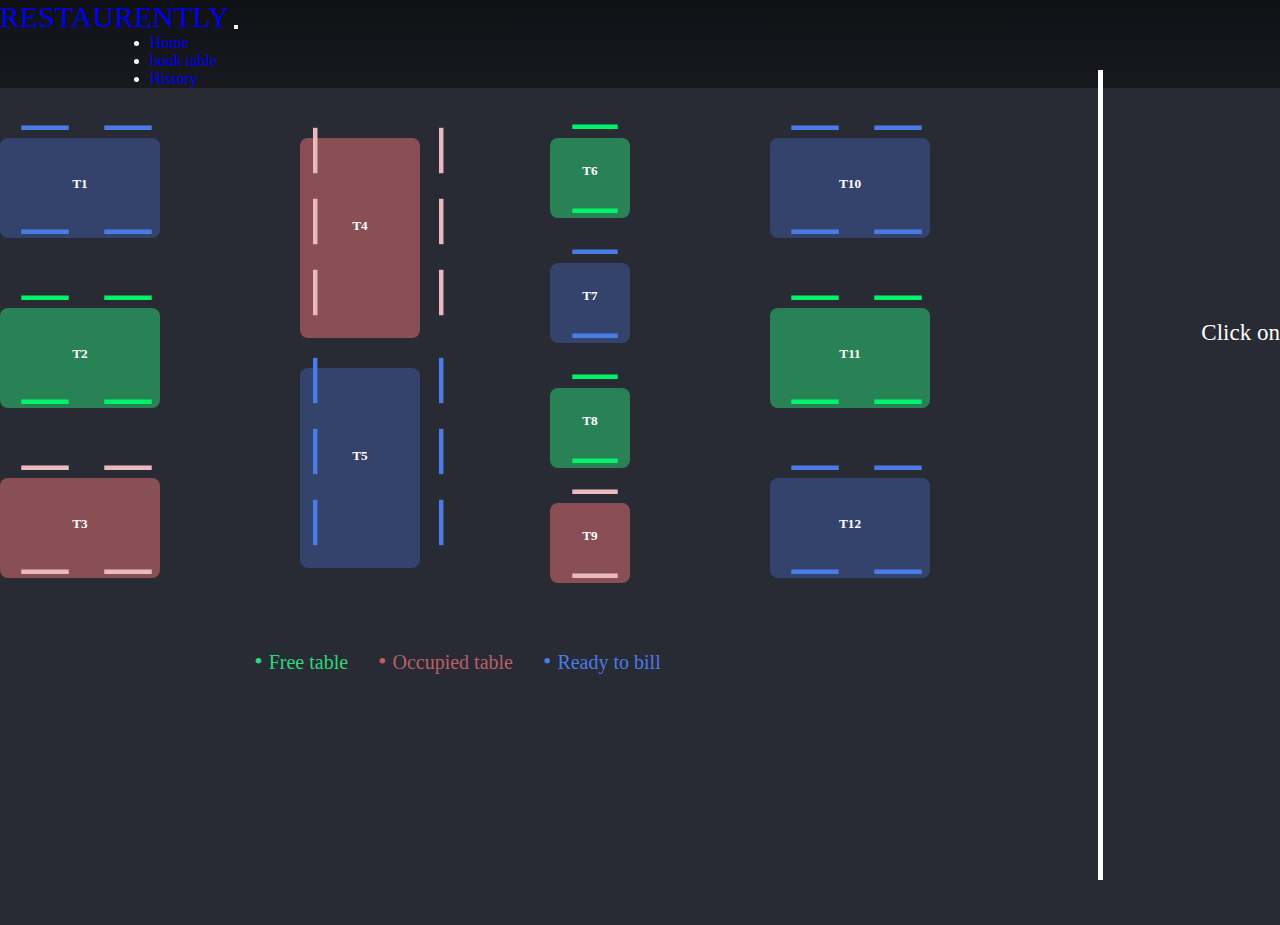
<file: table.html>
<!DOCTYPE html>
<html lang="en">

<head>
    <meta charset="UTF-8">
    <meta http-equiv="X-UA-Compatible" content="IE=edge">
    <link href="https://cdn.jsdelivr.net/npm/bootstrap@5.0.2/dist/css/bootstrap.min.css" rel="stylesheet" integrity="sha384-EVSTQN3/azprG1Anm3QDgpJLIm9Nao0Yz1ztcQTwFspd3yD65VohhpuuCOmLASjC" crossorigin="anonymous">
    <script src="https://code.jquery.com/jquery-3.6.0.js"></script>
    <script src="https://cdn.jsdelivr.net/npm/bootstrap@5.0.2/dist/js/bootstrap.bundle.min.js" integrity="sha384-MrcW6ZMFYlzcLA8Nl+NtUVF0sA7MsXsP1UyJoMp4YLEuNSfAP+JcXn/tWtIaxVXM" crossorigin="anonymous"></script>
    <link rel="stylesheet" href="css/style.css">
    <link rel="stylesheet" href="css/table.css">

    <meta name="viewport" content="width=device-width, initial-scale=1.0">
    <title>Restaurently</title>
</head>

<body class="body">
    <nav class="navbar navbar-expand-lg navbar-light">
        <div class="container">
            <a class="navbar-brand mb-0 h1 text-white" href="#">RESTAURENTLY</a>
            <button class="navbar-toggler" type="button" data-bs-toggle="collapse" data-bs-target="#navbarSupportedContent" aria-controls="navbarSupportedContent" aria-expanded="false" aria-label="Toggle navigation">
            <span class="navbar-toggler-icon"></span>
          </button>
            <div class="collapse navbar-collapse" id="navbarSupportedContent">
                <ul class="navbar-nav me-auto mb-2 mb-lg-0">
                    <li class="nav-item">
                        <a class="nav-link text-white active" aria-current="page" href="./index.html">Home</a>
                    </li>

                    <li class="nav-item">
                        <a class="nav-link text-white" href="./table.html">book table</a>
                    </li>
                    <li class="nav-item">
                        <a class="nav-link text-white" href="#">History</a>
                    </li>
                </ul>

            </div>
        </div>
    </nav>
    <section>
        <div class="container me-auto" style="padding-left: 150px;" id="book_table">
            <div class="dining-area">
                <div class="table4 t1 bill-table table" id="table">
                    <h5 class="hi">T1</h5>
                </div>
                <div class="table4 t2 free-table table">
                    <h5 class="hi">T2</h5>
                </div>
                <div class="table4 t3 occupied-table table">
                    <h5 class="hi">T3</h5>
                </div>
                <div class="table6 t4 occupied-table table">
                    <h5 class="hi">T4</h5>
                </div>
                <div class="table6 t5 bill-table table">
                    <h5 class="hi">T5</h5>
                </div>
                <div class="table2 t6 free-table table">
                    <h5 class="hi">T6</h5>
                </div>
                <div class="table2 t7 bill-table table">
                    <h5 class="hi">T7</h5>
                </div>
                <div class="table2 t8 free-table table">
                    <h5 class="hi">T8</h5>
                </div>
                <div class="table2 t9 occupied-table table">
                    <h5 class="hi">T9</h5>
                </div>
                <div class="table4 t10 bill-table table">
                    <h5 class="hi">T10</h5>
                </div>
                <div class="table4 t11 free-table table">
                    <h5 class="hi">T11</h5>
                </div>
                <div class="table4 t12 bill-table table">
                    <h5 class="hi">T12</h5>
                </div>
            </div>
            <div class="notation">
                <div class="free">
                    <p>Free table</p>

                </div>
                <div class="occup">
                    <p>Occupied table</p>
                </div>
                <div class="bill">
                    <p>Ready to bill</p>
                </div>
            </div>
        </div>
    </section>
    <section class="booking">
        <div class="part">
            <p>Click on table you want to book</p>
            <form class="visible">
                <h4>Enter your details here</h4>
                <div class="mb-3">
                    <label for="exampleInputEmail1" class="form-label">Your Full Name</label>
                    <input type="text" class="form-control">
                </div>

                <div class="mb-3">
                    <label for="exampleInputEmail1" class="form-label">Your Email</label>
                    <input type="email" class="form-control" id="exampleInputEmail1" aria-describedby="emailHelp">
                </div>
                <div class="mb-3">
                    <label for="exampleInputEmail1" class="form-label">Table Number</label>
                    <input type="text" class="form-control">
                </div>
                <div class="mb-3">
                    <label for="exampleInputEmail1" class="form-label">Number of person</label>
                    <input type="number" class="form-control">
                </div>
                <div class="mb-3">
                    <label for="exampleInputEmail1" class="form-label">Reservation Date</label>
                    <input type="date" class="form-control">
                </div>
                <div class="mb-3">
                    <label for="exampleInputEmail1" class="form-label">Reservation time</label>
                    <input type="time" class="form-control">
                </div>
                <div class="submit-btn">
                    <button type="submit" class="btn btn-primary">Submit</button>
                </div>
            </form>

        </div>
    </section>
    <script src="js/index.js"></script>
    <script src="https://cdn.jsdelivr.net/npm/@popperjs/core@2.9.2/dist/umd/popper.min.js" integrity="sha384-IQsoLXl5PILFhosVNubq5LC7Qb9DXgDA9i+tQ8Zj3iwWAwPtgFTxbJ8NT4GN1R8p" crossorigin="anonymous"></script>
    <script src="https://cdn.jsdelivr.net/npm/bootstrap@5.0.2/dist/js/bootstrap.min.js" integrity="sha384-cVKIPhGWiC2Al4u+LWgxfKTRIcfu0JTxR+EQDz/bgldoEyl4H0zUF0QKbrJ0EcQF" crossorigin="anonymous"></script>
</body>

</html>
</file>
<file: css/style.css>
@import url('https://fonts.googleapis.com/css2?family=Poppins:wght@400;500;600;700;800;900&display=swap');
@import url('https://fonts.googleapis.com/css2?family=PT+Sans:wght@400;700&display=swap');
* {
    margin: 0;
    padding: 0;
    text-decoration: none;
    scroll-behavior: smooth;
    /* color: white; */
}

.max-width {
    max-width: 1300px;
    margin: auto;
}

.bg-img {
    height: 100vh;
    background-color: #282A34;
    background-position: center center;
    background-size: cover;
    overflow-x: hidden;
    position: relative;
}

.navbar-expand-lg .navbar-collapse {
    justify-content: space-between !important;
}

nav {
    margin: auto;
    /* margin-top: 30px; */
    background: linear-gradient(rgba(0, 0, 0, 0.6), rgba(0, 0, 0, 0.4));
}

.navbar-brand {
    font-size: 30px;
}

.nav-iten a {
    color: white;
}

.nav-iten a:hover {
    color: #7fbdef;
}

.navbar-nav {
    margin-left: 150px;
}

.nav-item:hover {
    color: #7fbdef;
}

.home {
    max-width: 1300px;
    margin: auto;
    margin-top: 150px;
    margin-left: 100px;
}

.home h1 {
    font-size: 70px;
    font-family: 'Poppins', sans-serif;
    font-weight: bold;
    color: white;
    text-align: center;
}

.home h1 span {
    color: #4b7be5;
    font-size: 70px;
}

.home p {
    color: #fff;
    font-size: 22px;
    font-family: 'PT Sans', sans-serif;
    letter-spacing: 2px;
    word-spacing: 5px;
    text-align: center;
}

.home .btn {
    margin: 0 20px 0 0;
    font-size: 20px;
    border: 2px solid #4b7be5;
    color: #4b7be5;
}

.home .btn a {
    color: #4b7be5;
    text-decoration: none;
}

.submit {
    width: 99px;
    height: 39px;
    margin-top: 10px;
    border-radius: 5px;
    background-color: #4b7be5;
}
</file>
<file: css/table.css>
.body {
    background-color: #282A34;
    color: #fff;
    overflow: hidden;
}

.dining-area {
    position: relative;
    /* border: 2px solid white; */
}

.dining-area .table {
    border-radius: 8px;
    cursor: pointer;
}

.dining-area .table4 {
    position: absolute;
    width: 160px;
    height: 100px;
    background-color: skyblue;
}

.dining-area .table4::after {
    content: "_ _ _ _";
    position: absolute;
    z-index: 11;
    font-size: 92px;
    line-height: 104px;
    top: -103px;
    left: 22px;
    word-spacing: 14px;
}

.dining-area .table4 h5 {
    text-align: center;
    color: #fff;
    padding-top: 38px;
}

.dining-area .table4.t1 {
    top: 50px;
    left: -150px;
}

.hide {
    display: none;
    position: relative;
    top: 157px;
    left: 5px;
}

.t1:hover+.hide {
    display: block;
    color: white;
}

.dining-area .table4.t2 {
    top: 220px;
    left: -150px;
}

.dining-area .table4.t3 {
    top: 390px;
    left: -150px;
}

.dining-area .table4.t10 {
    left: 620px;
    top: 50px;
}

.dining-area .table4.t11 {
    left: 620px;
    top: 220px;
}

.dining-area .table4.t12 {
    left: 620px;
    top: 390px;
}


/* //////////////////////////////////////////////////////////////////// */

.dining-area .table6 h5 {
    text-align: center;
    padding-top: 80px;
    color: #fff;
}

.dining-area .table6 {
    position: absolute;
    width: 120px;
    height: 200px;
    background-color: #a9f0d2;
}

.dining-area .table6::after {
    content: "_ _ _";
    position: absolute;
    z-index: 11;
    font-size: 88px;
    top: 33px;
    left: -40px;
    transform: rotate(90deg);
    width: max-content;
    word-spacing: 5px;
}

.dining-area .table6::before {
    content: "_ _ _";
    position: absolute;
    z-index: 11;
    font-size: 88px;
    top: 33px;
    left: 86px;
    transform: rotate(90deg);
    width: max-content;
    word-spacing: 5px;
}

.dining-area .table6.t4 {
    top: 50px;
    left: 150px;
}

.dining-area .table6.t5 {
    top: 280px;
    left: 150px;
}


/* /////////////////////////////////////////////////////////////////////////////////// */


/* .dining-area .table4.t4 {
    top: 250px;
    left: 170px;
} */

.dining-area .table2 h5 {
    text-align: center;
    padding-top: 25px;
    color: #fff;
}

.dining-area .table2 {
    position: absolute;
    width: 80px;
    height: 80px;
    background-color: #eca0d1;
}

.dining-area .table2::after {
    content: "_ _";
    position: absolute;
    z-index: 11;
    font-size: 88px;
    line-height: 84px;
    top: -91px;
    left: 23px;
}

.dining-area .table2.t6 {
    top: 50px;
    left: 400px;
}

.dining-area .table2.t7 {
    top: 175px;
    left: 400px;
}

.dining-area .table2.t8 {
    top: 300px;
    left: 400px;
}

.dining-area .table2.t9 {
    top: 415px;
    left: 400px;
}


/* /////////////////////////////////////////////////////////////////// */


/* /////////////////////////////////////////////////////////////////// */


/* free: #2ad976 */


/* occupied: #ea7474bf */


/* bill: #4b7be5 */

.dining-area .free-table {
    background-color: #2ad97680;
}

.dining-area .free-table::after,
.dining-area .free-table::before {
    color: #03f26b;
}

.dining-area .occupied-table {
    background-color: #ea747482;
}

.dining-area .occupied-table::after,
.dining-area .occupied-table::before {
    color: #eab9c0;
}

.dining-area .bill-table {
    background-color: #4b7be550;
}

.dining-area .bill-table::after,
.dining-area .bill-table::before {
    color: #4b7be5;
}


/* //////////////////////////////////////////////////////////////////////// */

.notation {
    position: relative;
    display: flex;
    justify-content: center;
    top: 560px;
    margin-left: -515px;
}

.free p,
.occup p,
.bill p {
    padding: 0 15px;
    font-size: 20px;
}

.free p {
    color: #2ad976;
}

.free p::before {
    content: "  •  ";
    font-size: 120%;
    color: #2ad976;
}

.occup p {
    color: #ea7474bf;
}

.occup p::before {
    content: "  •  ";
    font-size: 120%;
    color: #ea7474bf;
}

.bill p {
    color: #4b7be5;
}

.bill p::before {
    content: "  •  ";
    font-size: 120%;
    color: #4b7be5;
}


/* /////////////////////////////////////////////////////////////////////////////////// */

.part {
    width: 5px;
    height: 90vh;
    background-color: #fff;
    position: relative;
    left: 1098px;
    top: -45px;
}

.part p {
    width: 250px;
    text-align: center;
    position: relative;
    top: 250px;
    left: 100px;
    font-size: 23px;
}

.part form {
    width: 400px;
    position: relative;
    left: 25px;
    top: -80px;
}

.form-control {
    background-color: transparent;
    color: #fff;
}

form h4 {
    color: #fff;
    text-align: center;
    font-weight: bold;
}

.submit-btn {
    text-align: center;
}

.submit-btn .btn {
    color: #fff;
    background-color: #4b7be5;
    border-color: #4b7be5;
}

.visible {
    visibility: hidden !important;
    /* visibility: visible; */
}
</file>
